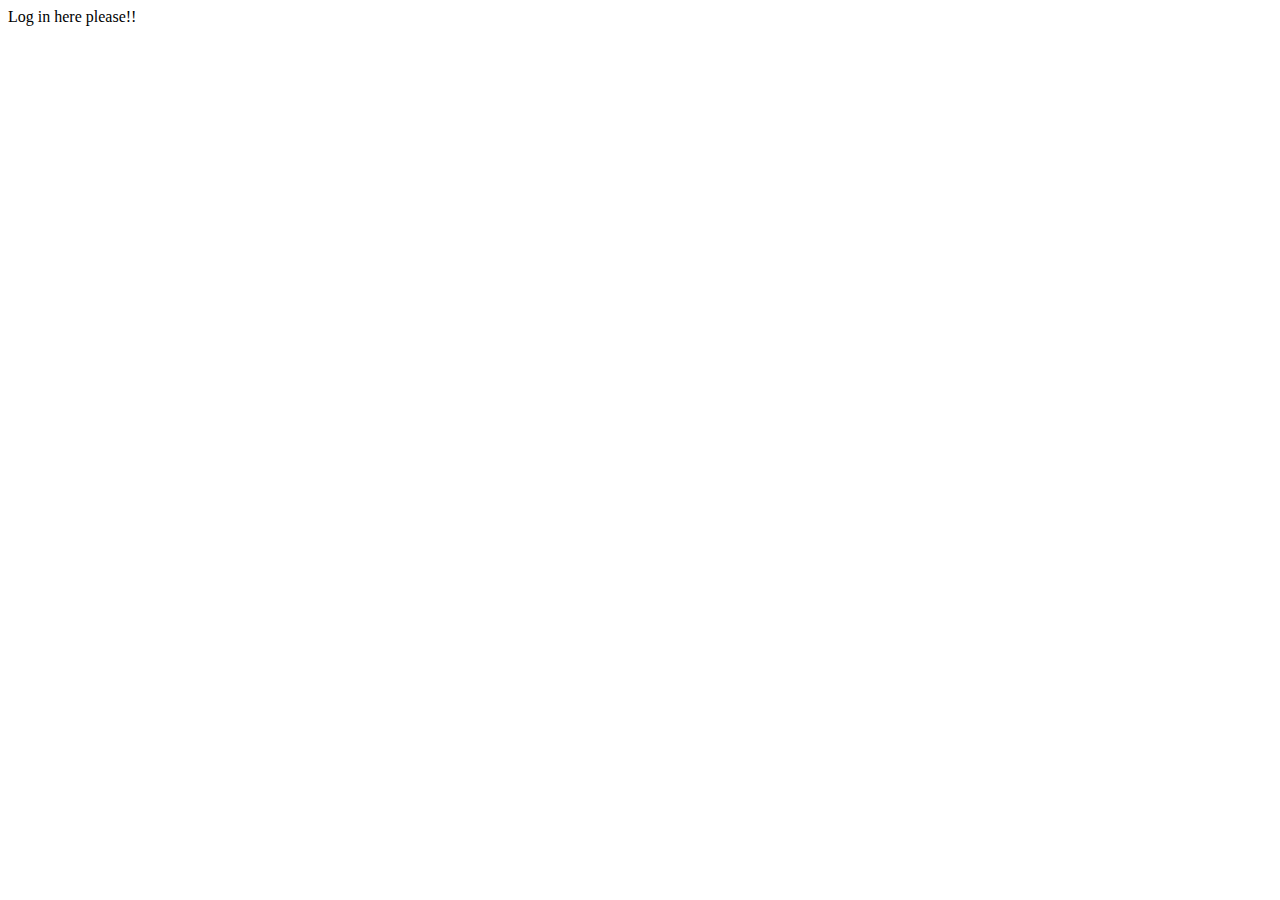
<file: log.html>
<!DOCTYPE html>
<html lang="en">
<head>
    <meta charset="UTF-8">
    <meta name="viewport" content="width=device-width, initial-scale=1.0">
    <title>Document</title>
</head>
<body>
    Log in here please!!
</body>
</html>
</file>
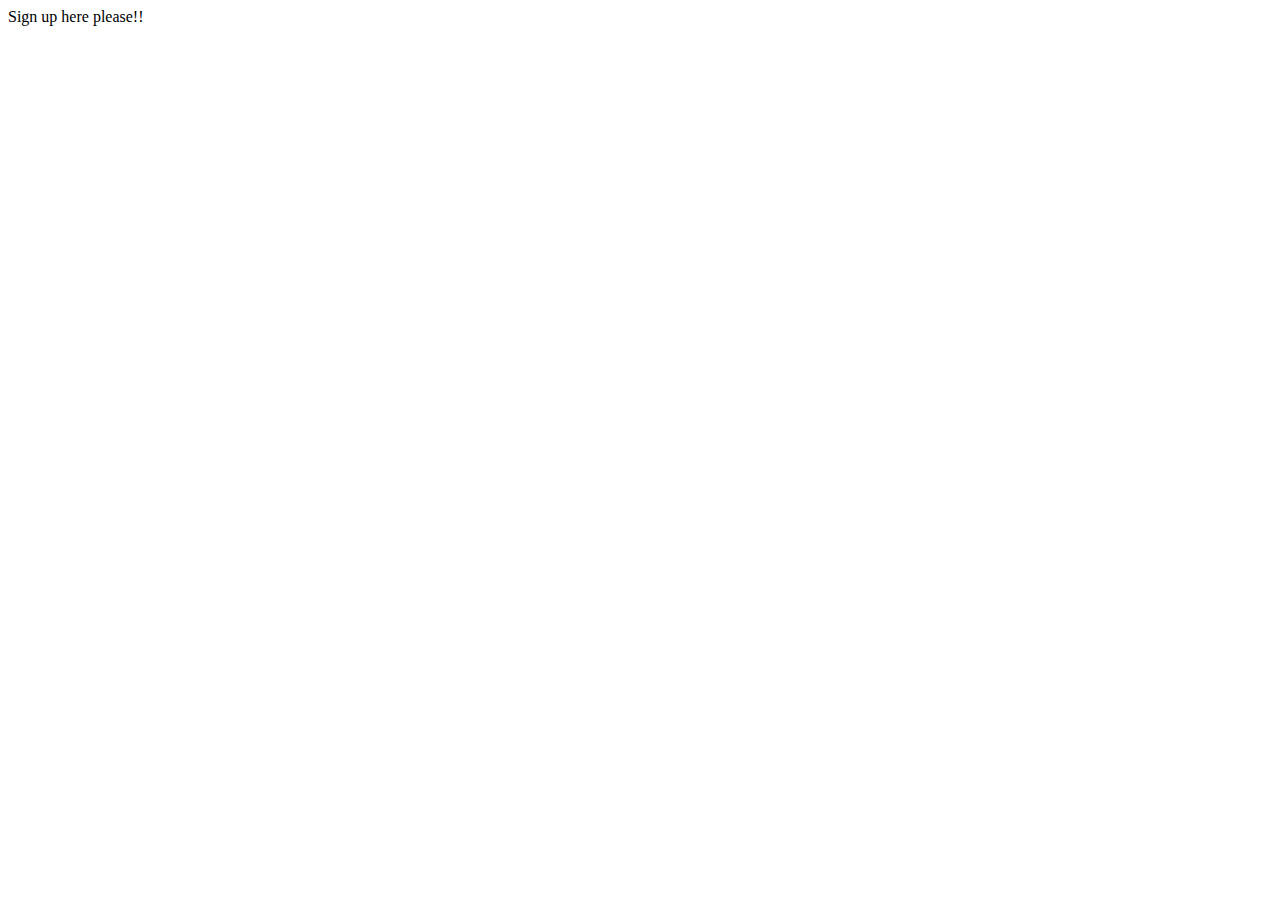
<file: sign.html>
<!DOCTYPE html>
<html lang="en">
<head>
    <meta charset="UTF-8">
    <meta name="viewport" content="width=, initial-scale=1.0">
    <title>Document</title>
</head>
<body>
    Sign up here please!!
</body>
</html>
</file>
